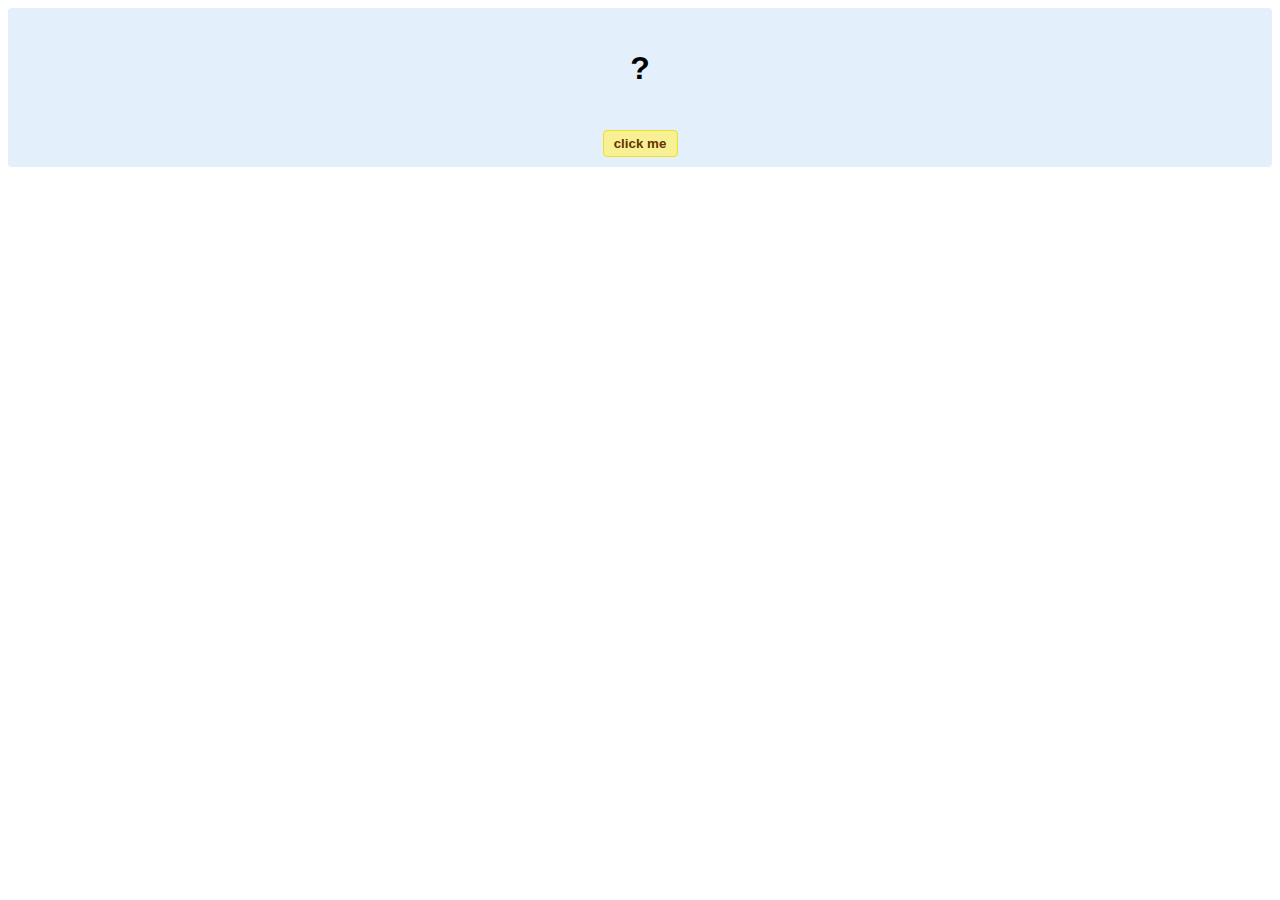
<file: buttonproject/buttonproject.html>
<!DOCTYPE html>
<!-- HTML5 Hello world by kirupa - http://www.kirupa.com/html5/getting_your_feet_wet_html5_pg1.htm -->


<html lang="en-us">

    <head>
        <title> Button Project </title>
        <meta charset="utf-8">
        <title>Hello...</title>
        <style type="text/css">
            #mainContent {
            	font-family: Arial, Helvetica, sans-serif;
            	font-size: xx-large;
            	font-weight: bold;
            	background-color: #E3F0FB;
            	border-radius: 4px;
            	padding: 10px;
            	text-align: center;
            }
            .buttonStyle {
                border-radius: 4px;
                border: thin solid #F0E020;
                padding: 5px;
                background-color: #F8F094;
                font-family: "Segoe UI", Tahoma, Geneva, Verdana, sans-serif;
                font-weight: bold;
                color: #663300;
                width: 75px;
            }

            .buttonStyle:hover {
                border: thin solid #FFCC00;
                background-color: #FCF9D6;
                color: #996633;
                cursor: pointer;
            }

            .buttonStyle:active {
                border: thin solid #99CC00;
                background-color: #F5FFD2;
                color: #669900;
                cursor: pointer;
            }

            </style>
    </head>
    
    <body>
        <div id="mainContent">
        <p id="helloText">?</p>
        <button id="clickButton" class="buttonStyle">click me</button>
        </div>
        <script> 
        var myButton = document.getElementById("clickButton");
        var myText = document.getElementById("helloText");
        
        myButton.addEventListener('click', doSomething, false)
        
        function doSomething() {
        	myText.textContent = "This is my Button Project!";
        }
    </script>
    
    </body>
</html>
</file>
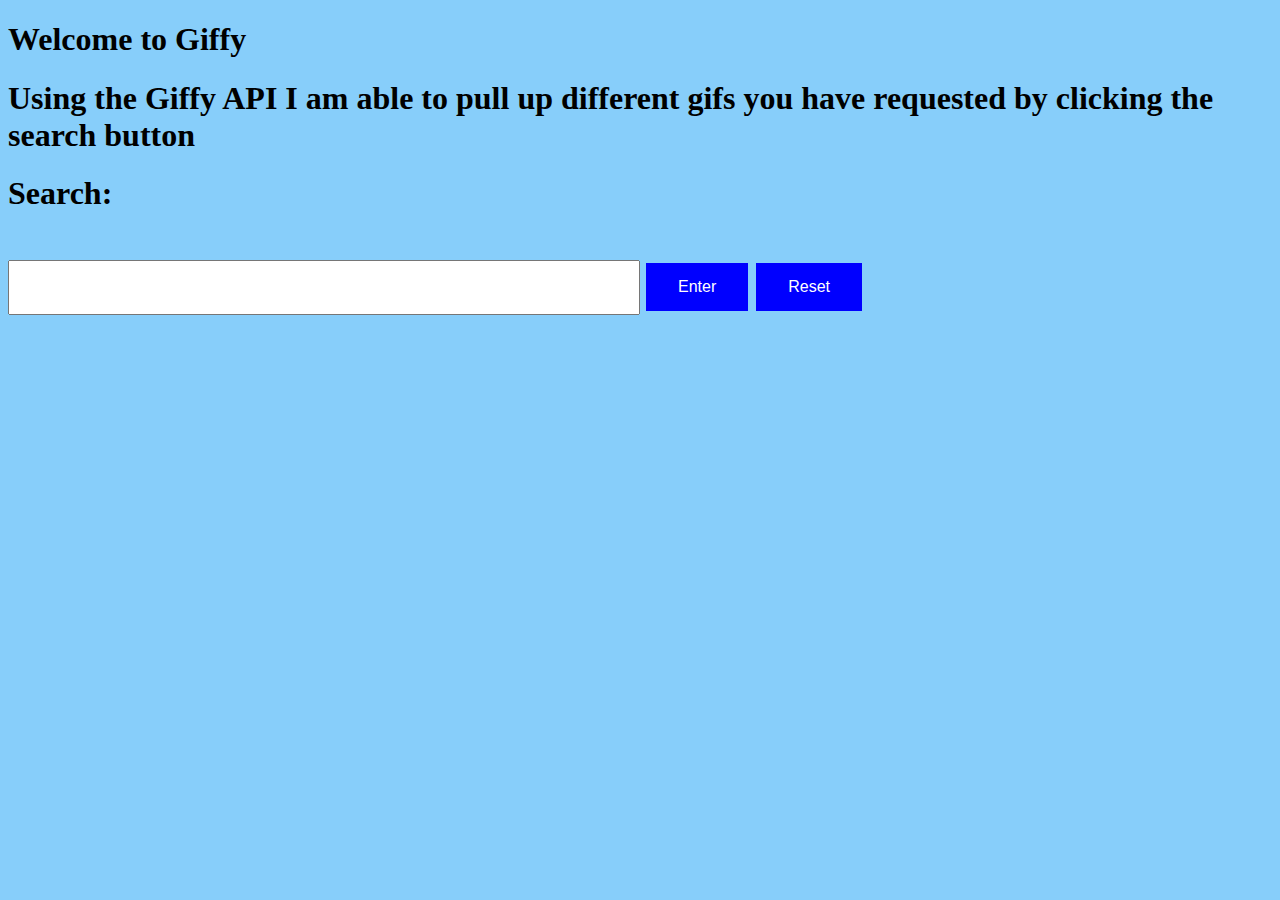
<file: giffy/giffy.html>
<!DOCTYPE html>
<html>
    <head>
        <link rel="stylesheet" type="text/css" href="giffy.css">
        <title> API GIF </title>
    </head>
    <body>
    <h1> Welcome to Giffy </h1>   
    <h1> Using the Giffy API I am able to pull up different gifs you have requested
    by clicking the search button</h1>
      <h1>Search:</h1>
      <br>
      <input id="input" type="text" name="searchbar">
      <button id="submit">Enter</button>
      <button id="reset">Reset</button>
    <div id="gif"></div>
    
    <script src="https://code.jquery.com/jquery-2.1.4.js"></script>
    <script src="giffyjs.js"></script>
    

    </body>
</html>
</file>
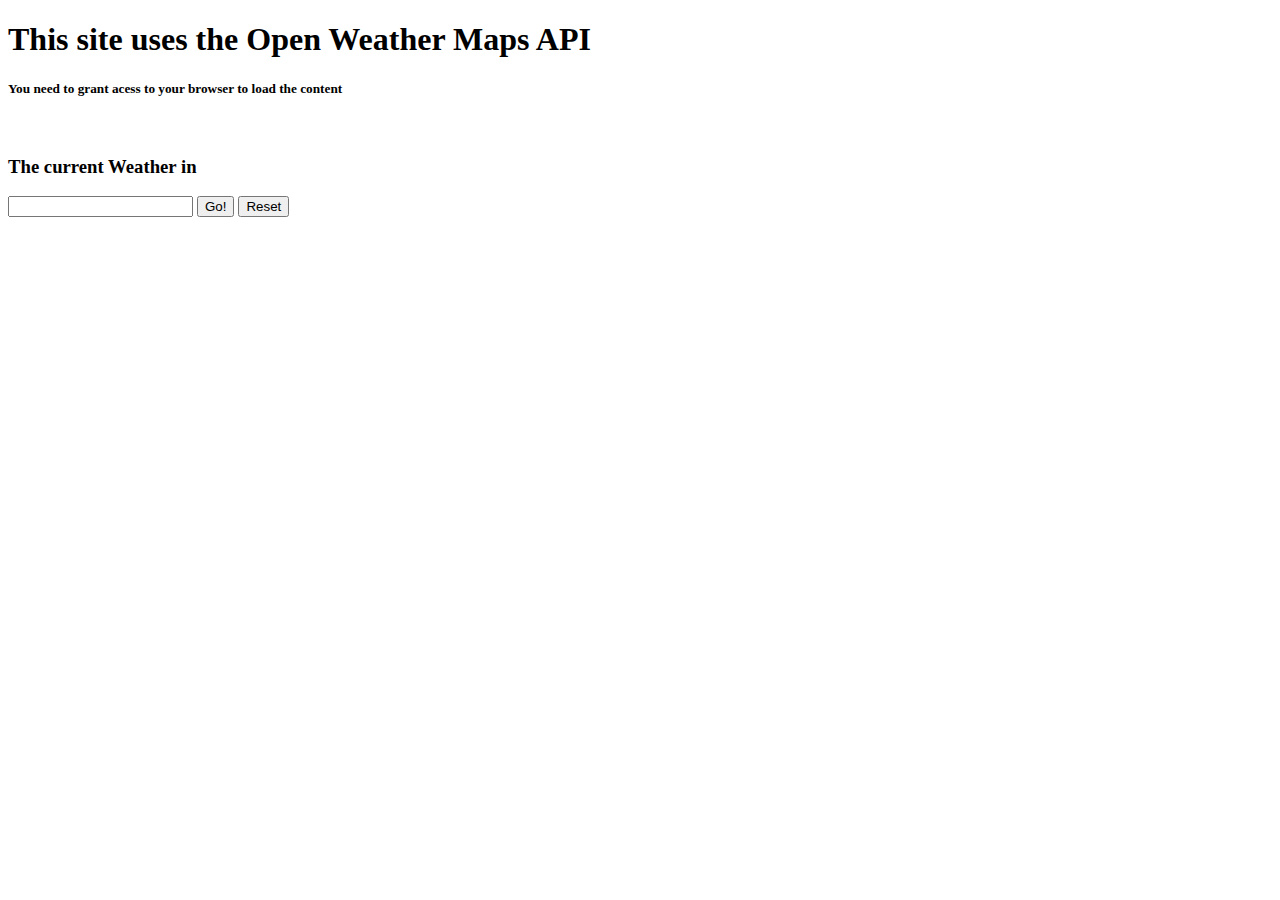
<file: weatherapi/weatherapi.html>
<!DOCTYPE html>
<html>
<head>
  <meta charset="utf-8">
  <meta name="viewport" content="width=device-width">
  <title>JS Bin</title>
</head>
<body>
  
    <h1> This site uses the Open Weather Maps API</h1>
    <h5>  You need to grant acess to your browser to load the content </h5>
    <br>
    <h3> The current Weather in </h3>
    <input id="input" type="text" name="searchbar">
    <button id="go">Go!</button>
    <button id="reset">Reset</button>
    <div id="weather-results"></div>
    
    
    <script src="https://code.jquery.com/jquery-2.1.4.js"></script>
    <script src="index.js"></script>

</body>
</html>
</file>
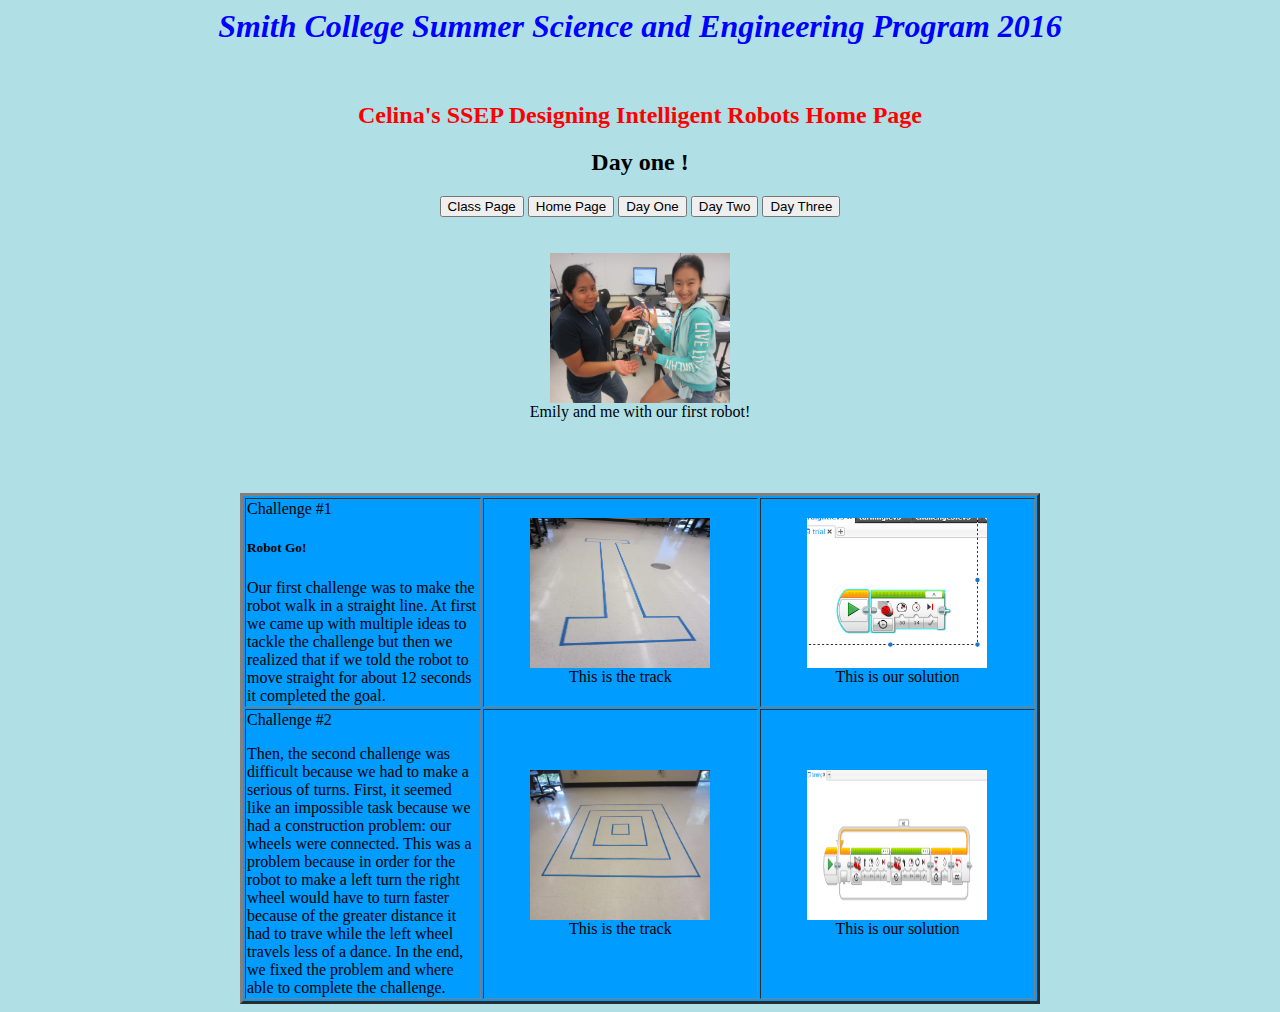
<file: workspace/day1.html>
<head>
<title>Celina's SSEP Day 1 page </title>
</head>

<body style="background-color:powderblue;">
<h1> <center> <i> <font face="Futura" color=blue> Smith College Summer Science and Engineering Program 2016 </font> </i> </center> </h1>

<br> <br>
<center> <b> <font size =5 color= red> Celina's SSEP Designing Intelligent Robots Home Page </font> </b> </center>
<h2> <center >  Day one ! </center>  </h2>

<center>
<button onclick="location.href='http://cs.smith.edu/~101e/index.html'">
     Class Page</button>
<button onclick="location.href='index.html'">
     Home Page</button>
<button onclick="location.href='day1.html'">
     Day One</button>
<button onclick="location.href='day2.html'">
     Day Two</button>
<button onclick="location.href='day3.html'">
     Day Three</button>
</center>

<br><br>
<center> <img src="Team7.jpg" height="150"  width="180" > <br> </center>
<center> Emily and me with our first robot!  </center>
<br> <br>
<br> <br>
<center>
<table width="800" bgcolor=#009CFF  border=3>
<tr>
        <td bgcolor=009CFF  > Challenge #1
        <h5> Robot Go! </h5>
	<p> Our first challenge was to make the robot walk in a straight line.
	At first we came up with multiple ideas to tackle the challenge but then we realized that if we told the robot to move straight for about 12 seconds it completed the goal.
        </p>
	</td>

	<td bgcolor=#009CFF width="35%"> <center> <center> <img src="straightchallenge.jpg" height="150"  width="180"> <br> </center>
        This is the track  </center> </td>

	<td bgcolor=#009CFF  width="35%"> <center> <center> <img src="straight.png" height="150"  width="180"> <br> </center>
        This is our solution  </center> </td>


</tr>
<tr>
        <td bgcolor=#009CFF> Challenge #2 
	<p>Then, the second challenge was difficult because we had to make a serious of turns.
	First, it seemed like an impossible task because  we had a construction problem: our wheels were connected.
	This was a problem because in order for the robot to make a left turn the right wheel would 
	have to turn faster because of the greater distance it had to trave while
	the left wheel travels less of a dance.
	In the end, we fixed the problem and where able to complete the challenge. </p> 
	</td>
        <td bgcolor=#009CFF width="35%"> <center> <center> <img src="squarechallenge.jpg" height="150"  width="180"> <br> </center>
        This is the track  </center> </td>

        <td bgcolor=#009CFF width="35%"> <center> <center> <img src="turning.png" height="150"  width="180"> <br> </center>
        This is our solution  </center> </td>


</tr>
</table>
</center>
</body>
</html>
</file>
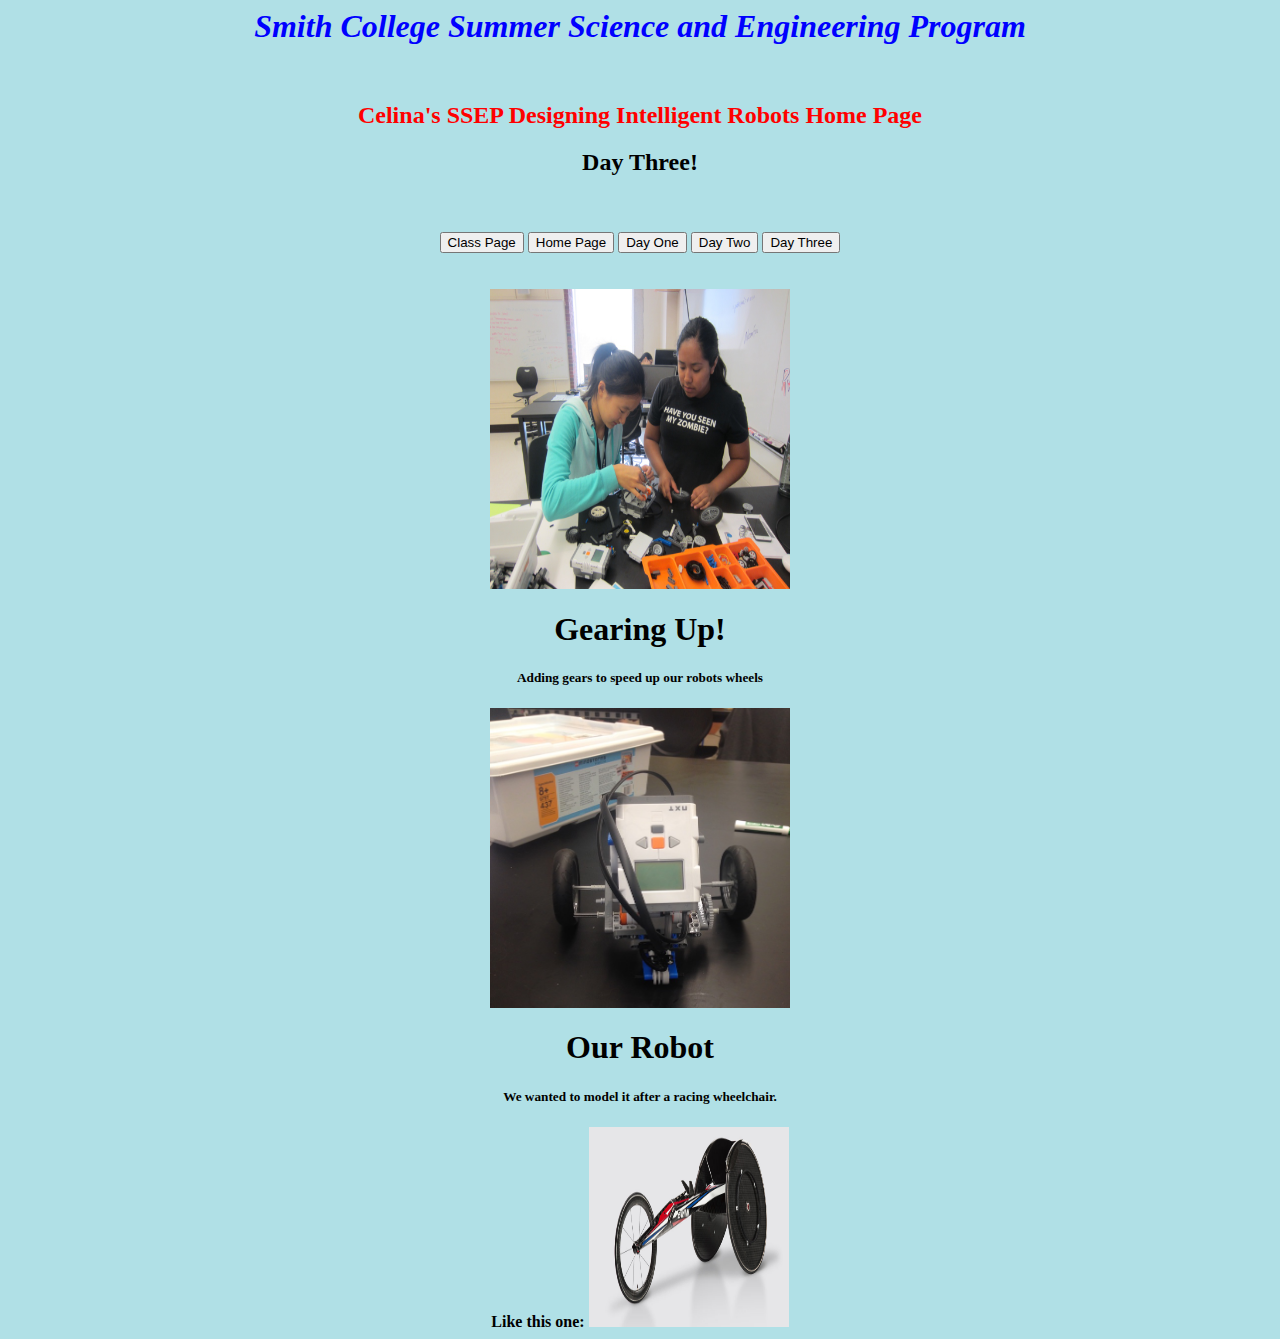
<file: workspace/day3.html>
<html>
<head>
<title> Celina's SSEP Home Page </title>
</head>

<body style="background-color:powderblue;">
<h1> <center> <i> <font face="Futura" color=blue> Smith College Summer Science and Engineering Program </h1> </center> </i> </font>
<br> <br>
<center> <b> <font size =5 color= red> Celina's SSEP Designing Intelligent Robots Home Page </font>
<h2> <center > <font size=5 >  Day Three! </font> </center>  </h2>
<br> <br>
<center>
<button onclick="location.href='http://cs.smith.edu/~101e/index.html'">
     Class Page</button>
<button onclick="location.href='index.html'">
     Home Page</button>
<button onclick="location.href='day1.html'">
     Day One</button>
<button onclick="location.href='day2.html'">
     Day Two</button>
<button onclick="location.href='day3.html'">
     Day Three</button>
</center>
<br> <br> 
<img src="SSEPDay3_22.jpg" height="300"  width="300">
<h1> Gearing Up!</h1> 
<h5> Adding gears to speed up our robots wheels</h5> 
<img src="nxt.jpg" height="300"  width="300">
<h1> Our Robot</h1>
<h5> We wanted to model it after a racing wheelchair.</h5>
Like this one: <img src="wheelchair.jpg" height="200"  width="200">
</body> 


</html>
</file>
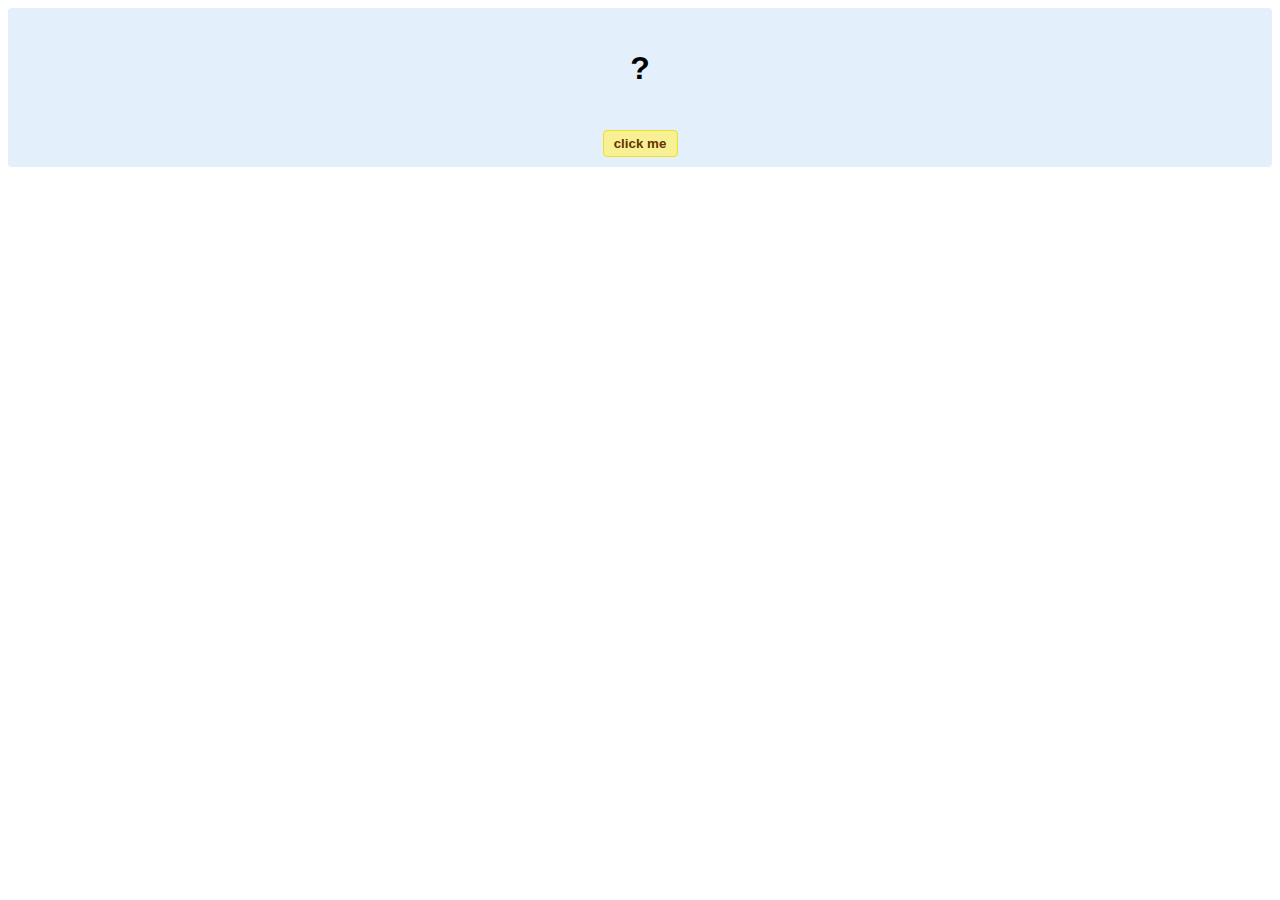
<file: workspace/hello-world.html>
<!DOCTYPE html>
<!-- HTML5 Hello world by kirupa - http://www.kirupa.com/html5/getting_your_feet_wet_html5_pg1.htm -->
<html lang="en-us">

<head>
<meta charset="utf-8">
<title>Hello...</title>
<style type="text/css">
#mainContent {
	font-family: Arial, Helvetica, sans-serif;
	font-size: xx-large;
	font-weight: bold;
	background-color: #E3F0FB;
	border-radius: 4px;
	padding: 10px;
	text-align: center;
}
.buttonStyle {
	border-radius: 4px;
	border: thin solid #F0E020;
	padding: 5px;
	background-color: #F8F094;
	font-family: "Segoe UI", Tahoma, Geneva, Verdana, sans-serif;
	font-weight: bold;
	color: #663300;
	width: 75px;
}

.buttonStyle:hover {
	border: thin solid #FFCC00;
	background-color: #FCF9D6;
	color: #996633;
	cursor: pointer;
}
.buttonStyle:active {
	border: thin solid #99CC00;
	background-color: #F5FFD2;
	color: #669900;
	cursor: pointer;
}

</style>
</head>

<body>
<div id="mainContent">
<p id="helloText">?</p>
<button id="clickButton" class="buttonStyle">click me</button>
</div>
<script> 
var myButton = document.getElementById("clickButton");
var myText = document.getElementById("helloText");

myButton.addEventListener('click', doSomething, false)

function doSomething() {
	myText.textContent = "hello, world!";
}
</script>

</body>
</html>
</file>
<file: giffy/giffy.css>
#submit {
        background-color: blue;
        border: none;
        color: white;
        padding: 15px 32px;
        text-align: center;
        text-decoration: none;
        display: inline-block;
        font-size: 16px;
        margin: 4px 2px;
        cursor: pointer;
    }
    #reset{
        background-color: blue;
        border: none;
        color: white;
        padding: 15px 32px;
        text-align: center;
        text-decoration: none;
        display: inline-block;
        font-size: 16px;
        margin: 4px 2px;
        cursor: pointer;
    }
    input {
    width: 50%;
    padding: 18px 20px;
    margin: 8px 0;
    box-sizing: border-box;
    }
    body {
    background-color: #87CEFA;
    }
</file>
